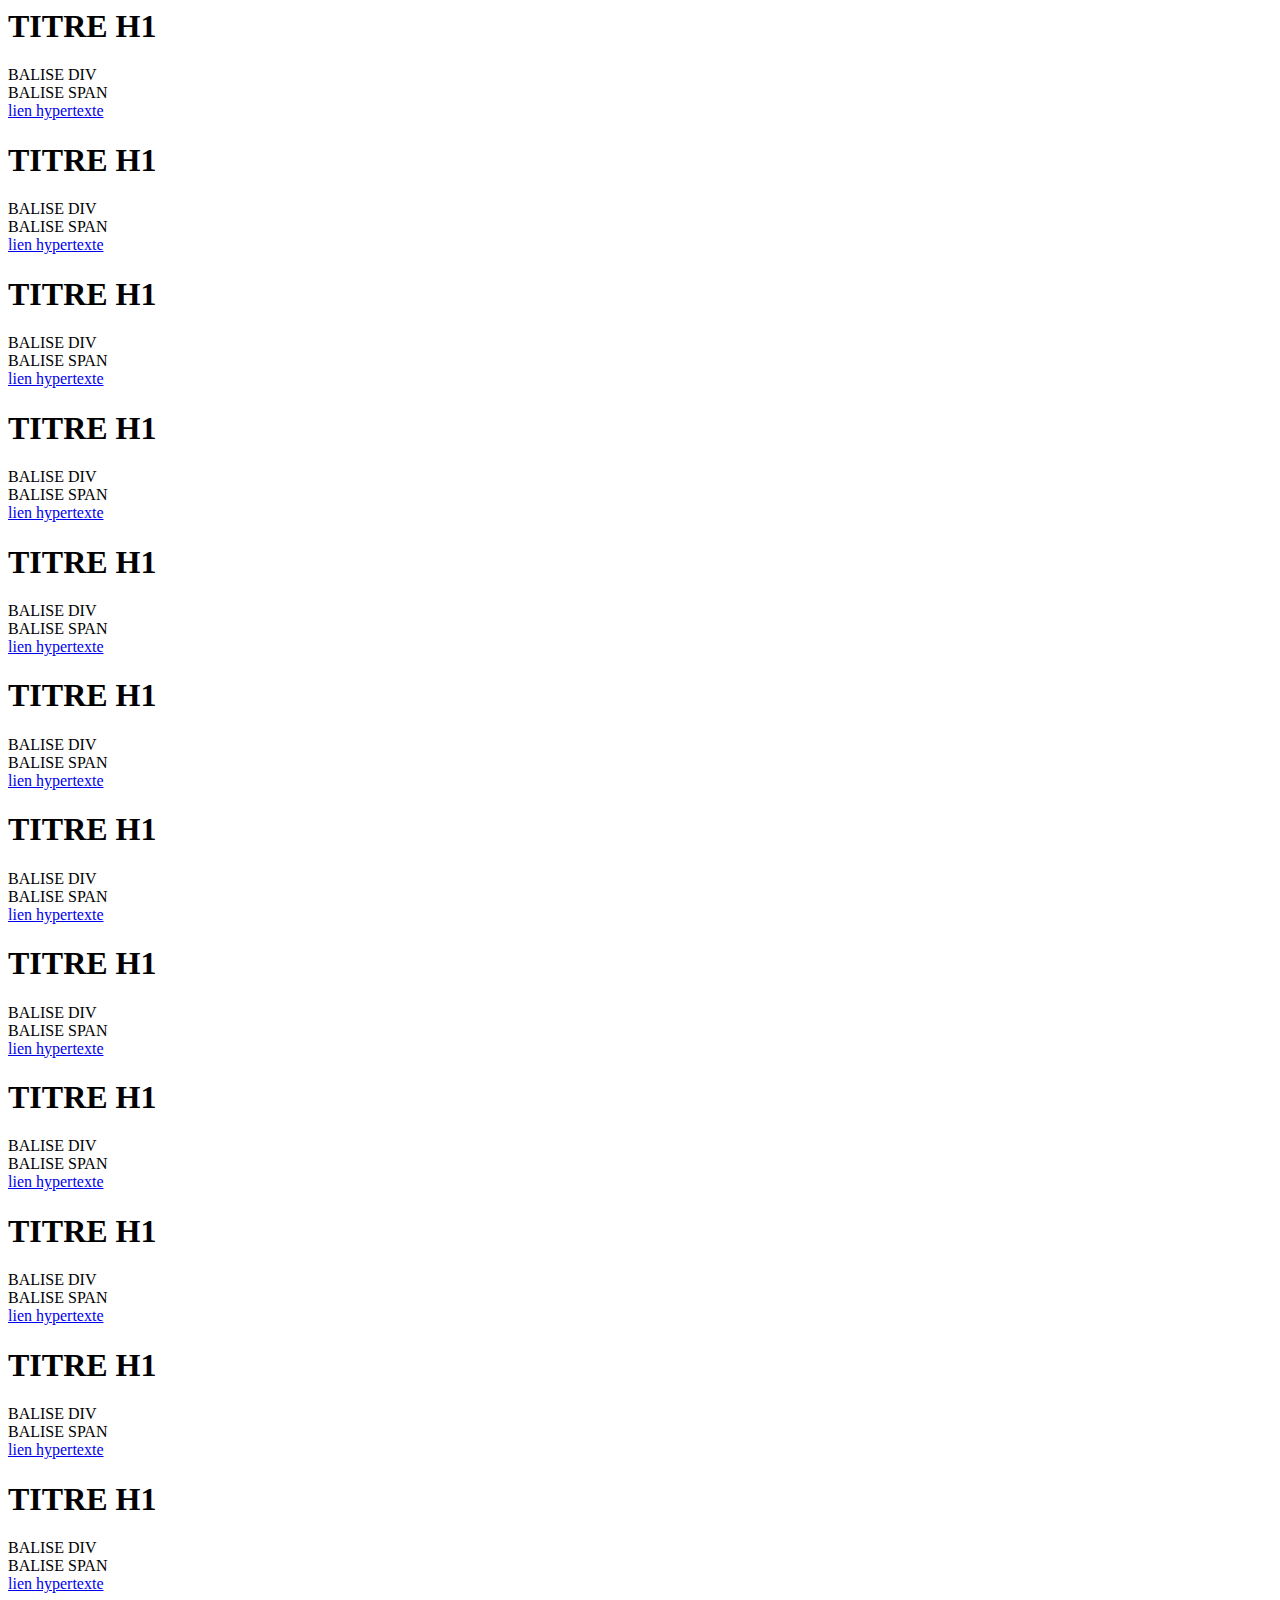
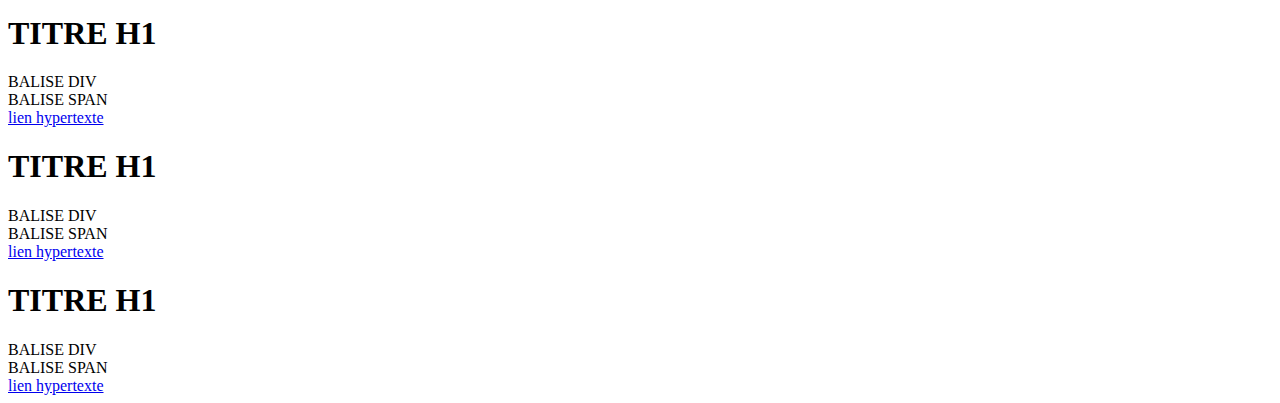
<file: index2.html>
<html>

  <head>
  <link rel="stylesheet"type="text/css" href="style.css" >
  </head>
  <body>
    <h1>TITRE H1</h1>
    <div>BALISE DIV</div>
    <span>BALISE SPAN</span><br>
   <a href="#">lien hypertexte</a>  
   <h1>TITRE H1</h1>
    <div>BALISE DIV</div>
    <span>BALISE SPAN</span><br>
   <a href="#">lien hypertexte</a>  
   <h1>TITRE H1</h1>
    <div>BALISE DIV</div>
    <span>BALISE SPAN</span><br>
   <a href="#">lien hypertexte</a> 
   <h1>TITRE H1</h1>
    <div>BALISE DIV</div>
    <span>BALISE SPAN</span><br>
   <a href="#">lien hypertexte</a>
   </body>  
     <h1>TITRE H1</h1>
    <div>BALISE DIV</div>
    <span>BALISE SPAN</span><br>
   <a href="#">lien hypertexte</a>
     <h1>TITRE H1</h1>
    <div>BALISE DIV</div>
    <span>BALISE SPAN</span><br>
   <a href="#">lien hypertexte</a>
     <h1>TITRE H1</h1>
    <div>BALISE DIV</div>
    <span>BALISE SPAN</span><br>
   <a href="#">lien hypertexte</a>
     <h1>TITRE H1</h1>
    <div>BALISE DIV</div>
    <span>BALISE SPAN</span><br>
   <a href="#">lien hypertexte</a>
     <h1>TITRE H1</h1>
    <div>BALISE DIV</div>
    <span>BALISE SPAN</span><br>
   <a href="#">lien hypertexte</a>
     <h1>TITRE H1</h1>
    <div>BALISE DIV</div>
    <span>BALISE SPAN</span><br>
   <a href="#">lien hypertexte</a>
     <h1>TITRE H1</h1>
    <div>BALISE DIV</div>
    <span>BALISE SPAN</span><br>
   <a href="#">lien hypertexte</a>
     <h1>TITRE H1</h1>
    <div>BALISE DIV</div>
    <span>BALISE SPAN</span><br>
   <a href="#">lien hypertexte</a>  
   <h1>TITRE H1</h1>
    <div>BALISE DIV</div>
    <span>BALISE SPAN</span><br>
   <a href="#">lien hypertexte</a>
     <h1>TITRE H1</h1>
    <div>BALISE DIV</div>
    <span>BALISE SPAN</span><br>
   <a href="#">lien hypertexte</a>
   <h1>TITRE H1</h1>
    <div>BALISE DIV</div>
    <span>BALISE SPAN</span><br>
   <a href="#">lien hypertexte</a>
 </html>
</file>
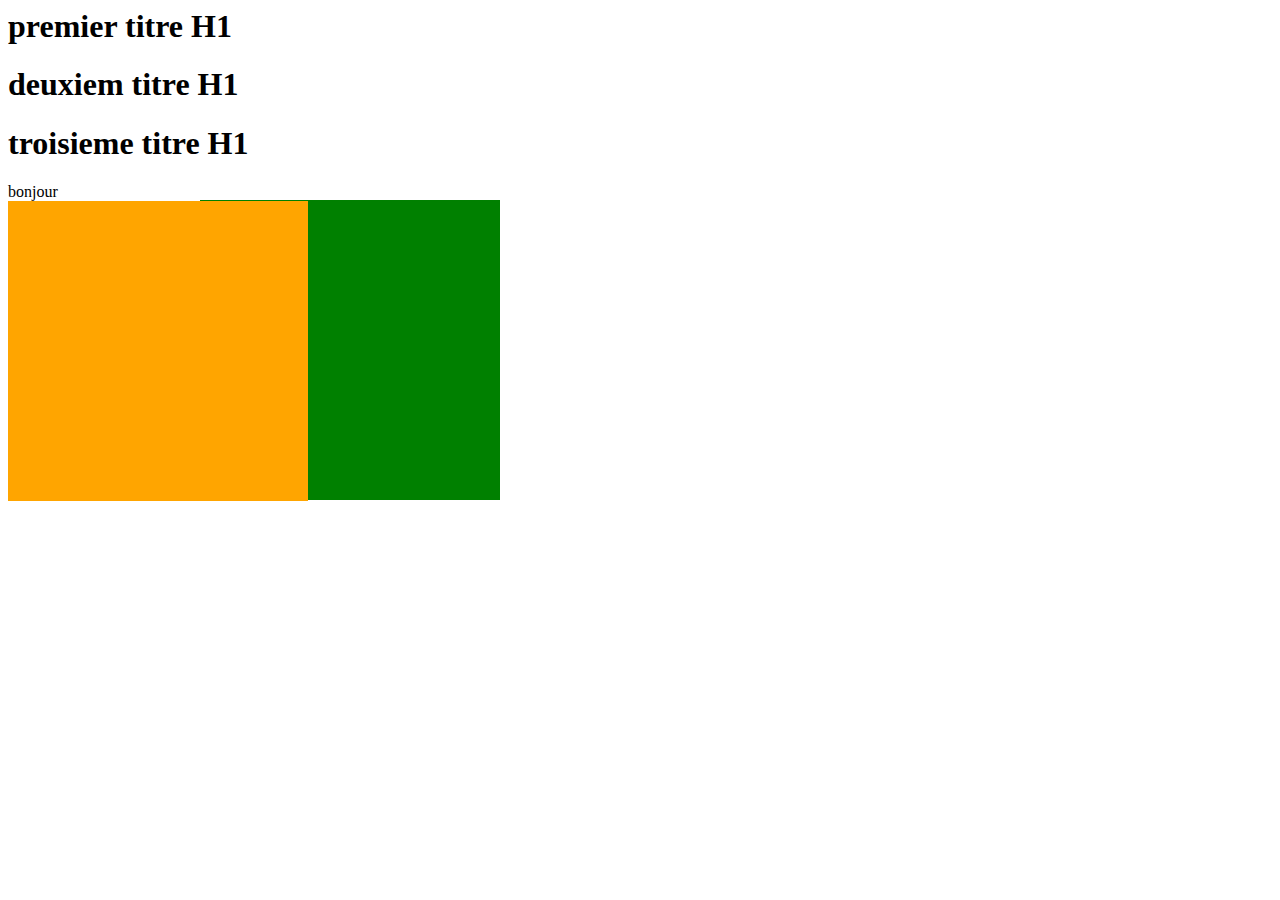
<file: index3.html>
<html>
<head>
 <link rel="stylesheet"type="text/css" href="style.css" >
 </head>
 <body>
 <h1 id="id1"> premier titre H1</h1>
 <h1 class="cl2"> deuxiem titre H1</h1>
 <h1 class="cl2"> troisieme titre H1</h1>
 
  
  
  <div class="madiv">
   bonjour
   </div>
   <div id="divorange">
   
   </div>
   <div id="divbleu">
   </div>
   </body>
  </html>
</file>
<file: style.css>
/*FEUILLE DE STYLE*/
/*h1{ color:rgba(255,0,0,0.5)}
div{color:#00FF00;}
span{color:rgba(0,0,255,0.1);}*/
  /* body{background-color:rgba(255,0,0,0.3);
         background-image:url("images.jpg");
		 background-repeat:repeat;
         /*background-position:50% 50%*/
		/* background-attachment:fixed;
		 background:linear-gradient(to bottom,green,yellow);
		 }*/
	/*h1{  
	font-size:72pt;
	font-style:italic;/*normal*/
	/*font-weight:normal;/*bold*/
	/*font-variant:small-caps;/*normal*/
	/*font-family:"felix titling" Geras,verdana,arial,sans-serif;
	letter-spacing:20px;
	text-indent:50px;
	text-decoration:under-line;/*overline ,line-through*/
	/*text-transform:uppercase;/*lowercase capitalize*/
	/*text-align:left; /*left,right,justify*/
	/*#id1{color:red;}
	.cl2{color:green;}
	a{color:orange;
	text-decoration:none}
	a.hover{color:white;
	background-color:orange;}
	.madiv{background-color:orange;
	width:400px;
	height:400px;
	/*padding:50px;*/
	/*margin-bottom:50px;
	border:solid 10px orange;
	border-radius:40px;}
	.madiv:hover{background-color:orange;
	border:solid 10px yellow;
	border-radius:40px;}*/
	#divorange{width:300px;
	height:300px;
	background-color:orange;
	position:absolute;
	z-index:2;
	}
	#divbleu{width:300px;
	height:300px;
	background-color:green;
    position:absolute;
	left:200px;
	top:200px;
	z-index:1;}
</file>
